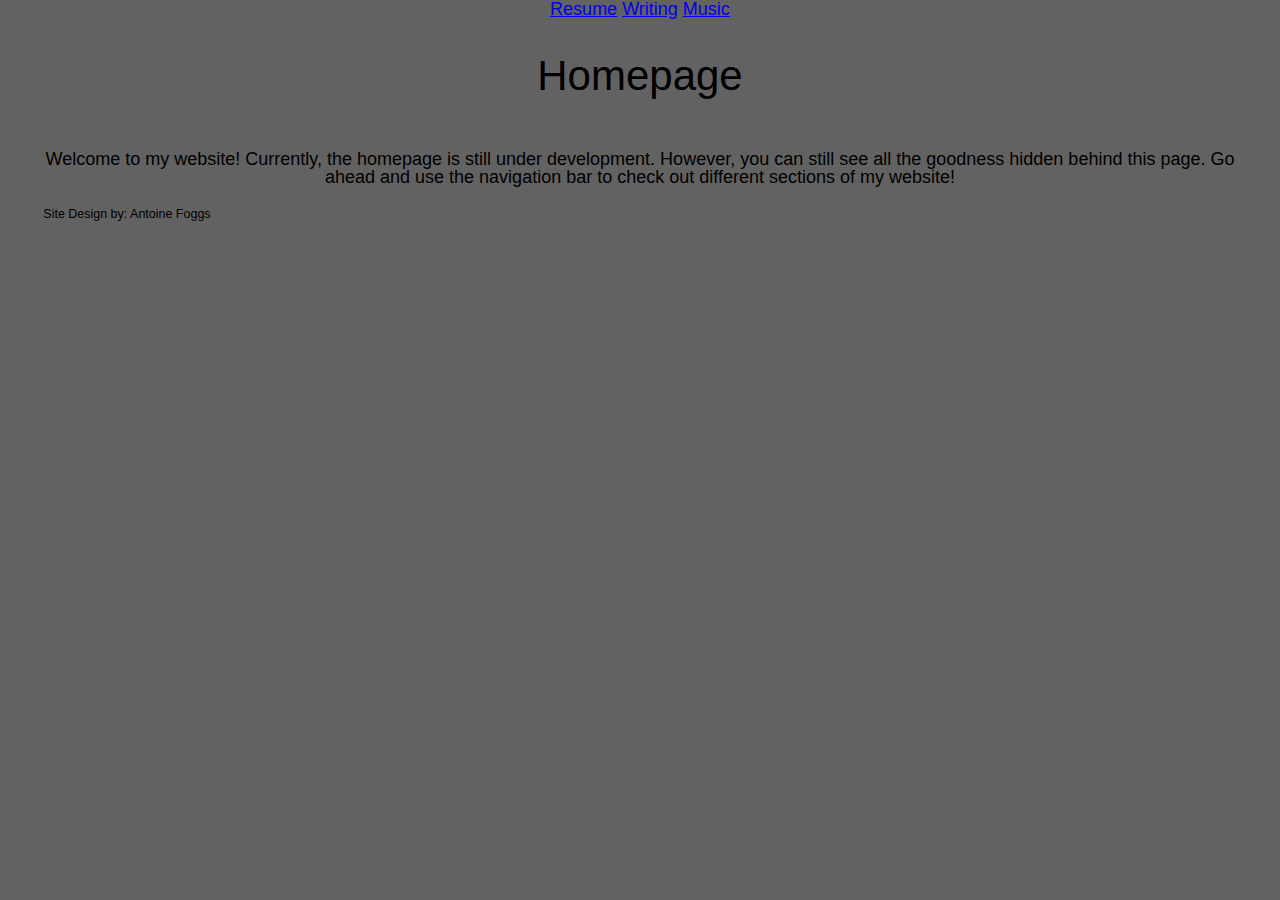
<file: index.html>
<!DOCTYPE html>
<html lang="en">
<head>
  <title>Resume</title>
  <meta charset="utf-8" />
  <meta name="viewport" content="width=device-width,initial-scale=1.0,shrink-to-fit=no"/>
  <link rel="stylesheet" media="screen" href="css/screen.css"/>
</head>

<body>
  <header id="header">
    <nav id="nav">
      <ul>
        <li class="navbarH"><a href="resume/index.html">Resume</a></li>
        <li class="navbarH"><a href="writing/index.html">Writing</a></li>
        <li class="navbarH"><a href="music/index.html">Music</a></li>
      </ul>
    </nav>
  </header>

  <section class="homepage">
    <h1>Homepage</h1>
    <p>Welcome to my website! Currently, the homepage is still under development. However, you can 
  still see all the goodness hidden behind this page. Go ahead and use the navigation bar to check
  out different sections of my website!</p>
  </section>

<footer id="footer">
  <em> Site Design by: Antoine Foggs </em>
</footer>

</body>
</html>
</file>
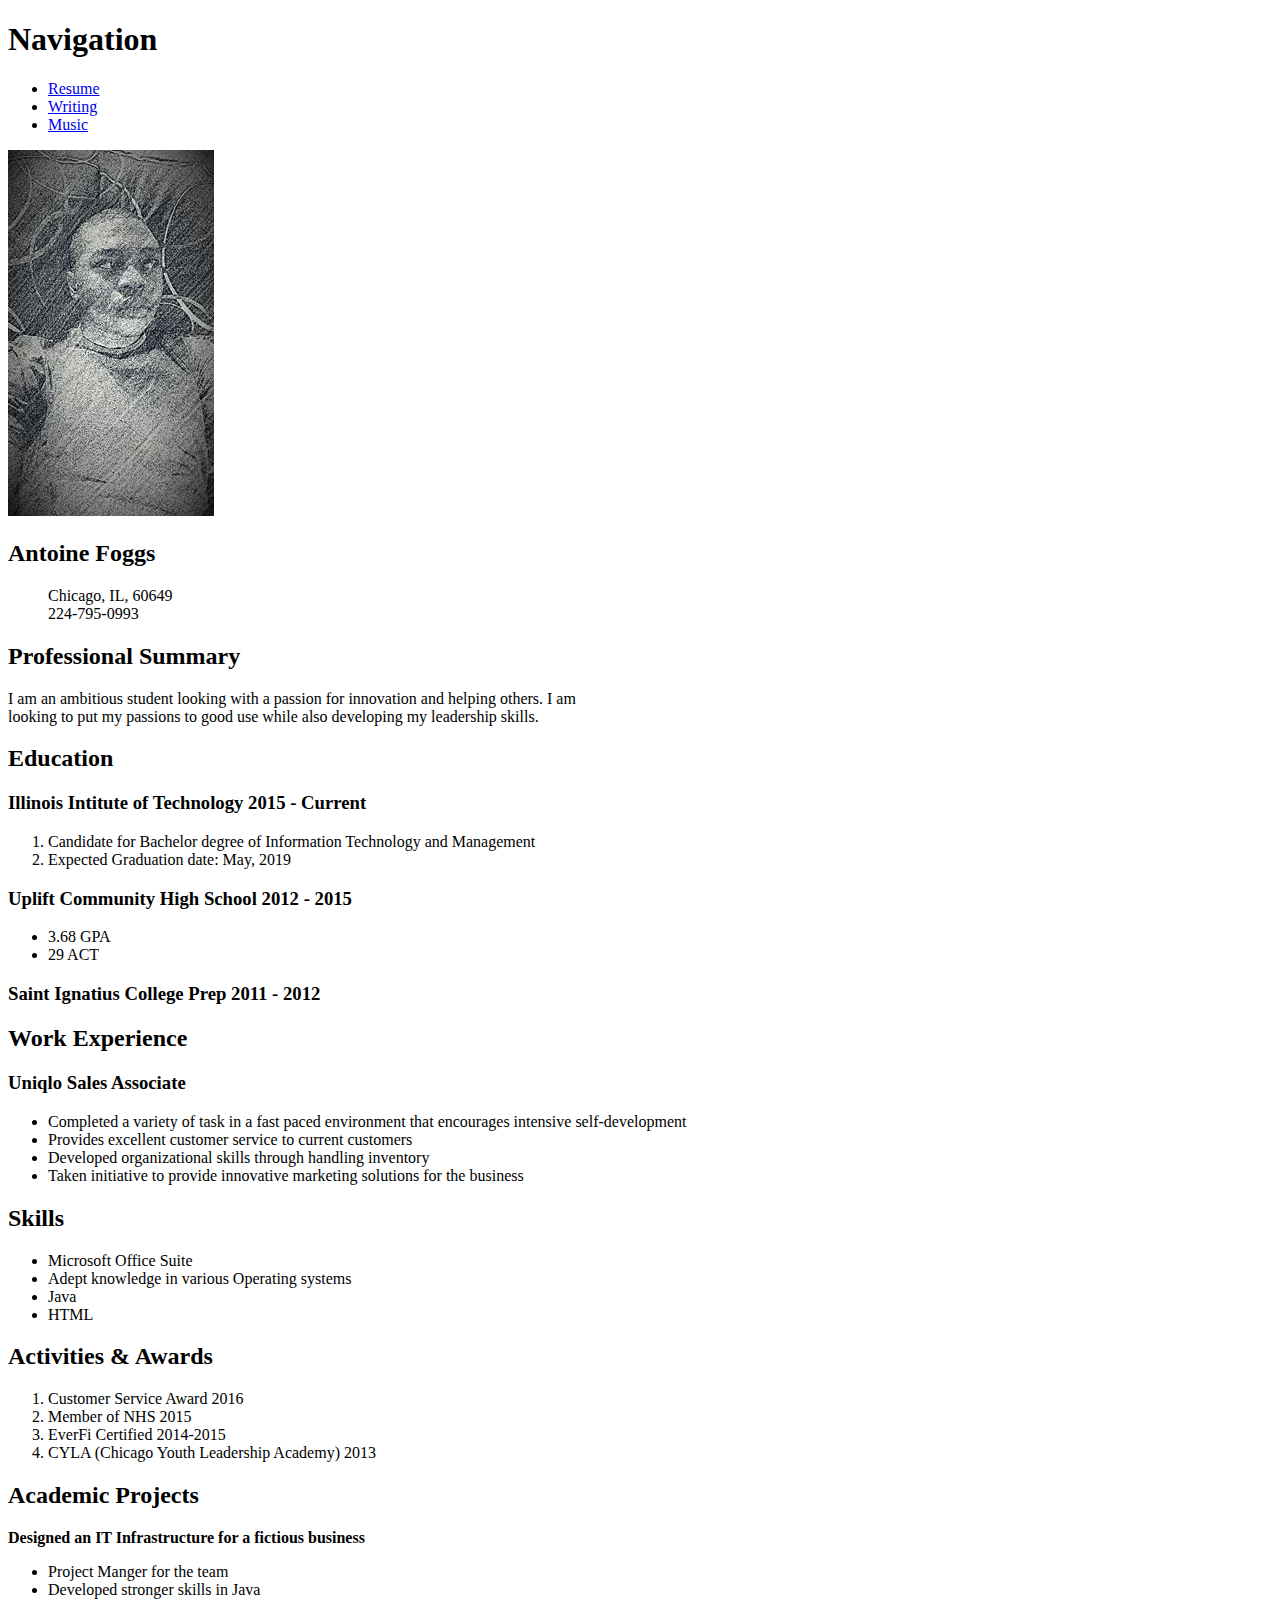
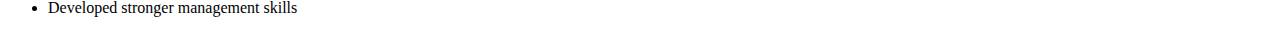
<file: resume.html>
<!DOCTYPE html>
<html lang="en">
<head>
  <title>Resume</title>
  <meta charset="utf-8" />
</head>

<body>
  <header>
    <h1>Navigation</h1>
    <nav>
      <ul>
        <li><a href="resume.html">Resume</a></li>
        <li><a href="writing.html">Writing</a></li>
        <li><a href="music.html">Music</a></li>
      </ul>
    </nav>
  </header>

  <picture>
    <img src="images/face.jpg" alt="This is a terrible picture of my face" />
  </picture>

  <section class="contact-information">
    <h2>Antoine Foggs</h2>
    <dd>Chicago, IL, 60649</dd>
    <dd>224-795-0993</dd>
    <strong><a href="mailto:antoine.foggs@gmail.com"></a></strong>
  </section>

  <section>
    <h2>Professional Summary</h2>
    <p> I am an ambitious student looking with a passion for innovation and helping others. I am</br>
    looking to put my passions to good use while also developing my leadership skills. </p>
  </section>

  <section>
    <h2>Education</h2>
    <h3>Illinois Intitute of Technology 2015 - Current</h3>
      <ol>
        <li>Candidate for Bachelor degree of Information Technology and Management</li>
        <li>Expected Graduation date: May, 2019</li>
      </ol>
      <h3>Uplift Community High School 2012 - 2015</h3>
      <ul>
        <li>3.68 GPA</li>
        <li>29 ACT</li>
      </ul>
    <h3>Saint Ignatius College Prep 2011 - 2012</h3>
  </section>

  <section>
    <h2>Work Experience</h2>
    <h3>Uniqlo Sales Associate</h3>
    <ul>
      <li>Completed a variety of task in a fast paced environment that encourages intensive self-development</li>
      <li>Provides excellent customer service to current customers</li>
      <li>Developed organizational skills through handling inventory</li>
      <li>Taken initiative to provide innovative marketing solutions for the business</li>
    </ul>
  </section>

  <section>
    <h2>Skills</h2>
    <ul>
      <li>Microsoft Office Suite</li>
      <li>Adept knowledge in various Operating systems</li>
      <li>Java</li>
      <li>HTML</li>
    </ul>
  </section>

  <section>
    <h2>Activities & Awards</h2>
    <ol>
      <li>Customer Service Award 2016</li>
      <li>Member of NHS 2015</li>
      <li>EverFi Certified 2014-2015</li>
      <li>CYLA (Chicago Youth Leadership Academy) 2013</li>
    </ol>
  </section>

  <section>
    <h2>Academic Projects</h2>		
    <p><strong>Designed an IT Infrastructure for a fictious business</strong></p>
    <ul>
      <li>Project Manger for the team</li>
      <li>Developed stronger skills in Java</li>
      <li>Developed stronger management skills</li>
    </ul>	
  </section>

</body>
</html>
</file>
<file: css/screen.css>
/* http://meyerweb.com/eric/tools/css/reset/
   v2.0 | 20110126
   License: none (public domain)
*/
/* stylelint-disable */
/* Keep reset CSS to one minified line */
a,abbr,acronym,address,applet,article,aside,audio,b,big,blockquote,body,canvas,caption,center,cite,code,dd,del,details,dfn,div,dl,dt,em,embed,fieldset,figcaption,figure,footer,form,h1,h2,h3,h4,h5,h6,header,hgroup,html,i,iframe,img,ins,kbd,label,legend,li,mark,menu,nav,object,ol,output,p,pre,q,ruby,s,samp,section,small,span,strike,strong,sub,summary,sup,table,tbody,td,tfoot,th,thead,time,tr,tt,u,ul,var,video{margin:0;padding:0;border:0;font:inherit;vertical-align:baseline}article,aside,details,figcaption,figure,footer,header,hgroup,main,menu,nav,section{display:block}body{line-height:1}ol,ul{list-style:none}blockquote,q{quotes:none}blockquote:after,blockquote:before,q:after,q:before{content:'';content:none}table{border-collapse:collapse;border-spacing:0}
/* stylelint-enable */

/* ===== BASE STYLES ===== */

/*
Text following Minor Thirs Modular Scale
http://www.modularscale.com/?18&px&1.2&web&text
*/

html {
  font-family: "Lucida Console", "Lucida Sans Typewriter", Monaco, "Bitstream Vera Sans Mono", sans-serif;
  font-size: 1.125em; /* 18px @ 16px */
  line-height: 1.222em; /* 22px = 1 gridline*/
  background-color: #636262;
  padding-left: 3.384615384615384615%; /* 22px / 650 px */
  padding-right: 3.384615384615384615%; /* 22px / 650 px */
  margin: 0 auto;
  max-width: 100%;
}
h1{
  font-size: 2.333em; /*37.435px @ 16px*/
  line-height: 1.175370642em; /*44px / 37.435px*/
  padding-bottom: 1.175370642em; /* 44px / 37.435 px 2 gridlines */
}
h2{
  font-weight: bold;
  font-size: 1.62em; /*25.92px @ 16px*/
  line-height: 0.848765432098765em; /*22px / 25.92px*/
  padding-bottom: 0.848765432098765em; /*22px / 25.92px 1 gridline*/
}
h3{
  font-style: italic;
  font-size: 1.35em;/*21.6px @ 16px */
  line-height: 1.0185185em;/*22px / 21.6px*/
  padding-bottom: 0.5092592592em; /* 11px / 21.6px half a gridline */

}

p,
b,
i,
strong,
ul {
  padding-bottom: 1.222em; /* 22px */ 
  
}

li {
  padding-bottom: 0.61111111em; /* 11px = half gridline*/
}

li:last-child {
  padding-bottom: 0;
}

audio,
img,
video{
  display: block;
  max-width: 70%;
  padding-bottom: 2.444em; /* 44px padding */
}


/* ===== LAYOUT STYLES =====*/
#header{
/*  padding:  0.33333333em; /* 6px padding */
  position: relative;
}
#nav{
  text-align: center;
}

#footer{
 /* padding:  0.33333333em; /* 6px padding */;
  font-size: 0.694em; /* 12.5px */
}
/* ===== MODULAR STYLES ===== */
.navbarH,
.navbar {
  display: inline-block;
  position: relative;
}


.progress,
.inspiration,
.main,
.homepage {
  text-align:center;
}

li.info {
  list-style: disc;
  
}

p.info {
  font-style: italic;
}

h2.info{
  padding-top: 1.222em;
}

.stories,
.poetry {
 background-color: #b3b3b3;
}


.poem {
  text-align: center;
  padding: 2.33333em; /* 42 px / 18 px */
}

.story {
  padding: 2.33333em; /* 42 px / 18 px */
}

.rsm {
  text-align: center;
}

.face {
  display:block;
  margin-left: auto;
  margin-right: auto;
}
/* ===== STATE STYLES ===== */

/* 5:6 */

/*
5 + 6 = 11
650 / 11 = 59.091
5 x 59.091 = 295.455 Grid 1 
6 x 59.091 = 354.546 Grid 2


*/

@media screen and (min-width: 650px) {

.music-photo {
  display:block;
  float:left;
  max-width: 50%;
}

audio {
  display:block;
  max-width: 50%;
  clear:both;
  float: right;

}

p,
h1,
h2,
h3 {
  clear: both;
}

.song-title {
  float: right;
}


@media screen and (min-width: 1200px) {

.music-photo {
  display:block;
  float:left;
  max-width: 50%;
}

audio {
  display:block;
  max-width: 50%;
  float: right;

}


.song-title{
  float: right;
}


}
</file>
